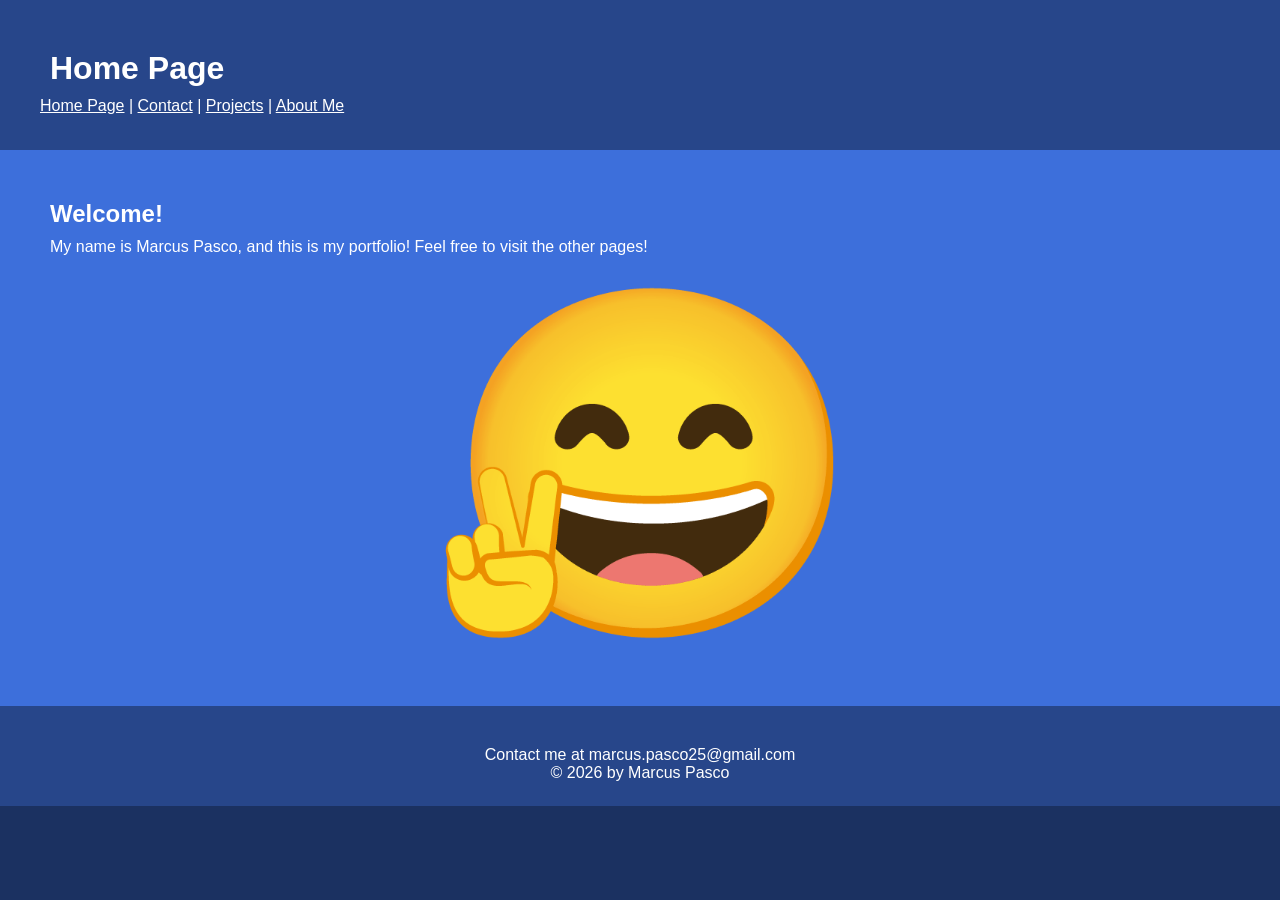
<file: index.html>
<!DOCTYPE html>
<html lang="en">
    <head>
        <meta charset="UTF-8">
        <title>Home Page</title>

        <meta name="viewport" content="width=device-width">
        <!-- Stylesheet for full-size monitors -->
        <link href="laptop.css" rel="stylesheet" type="text/css" media="only screen and (min-width:961px)">
        <!-- Stylesheet for tablets -->
        <link href="tablet.css" rel="stylesheet" type="text/css" media="only screen and (min-width:481px) and (max-width:960px)">
        <!-- Stylesheet for smartphones -->
        <link href="mobile.css" rel="stylesheet" type="text/css" media="only screen and (max-width:480px)">
    </head>
    <body>
        <header>
            <h1>Home Page</h1>
            <nav>
                <a href="index.html">Home Page</a> | <a href="ContactMe.html">Contact</a> | 
                <a href="Projects.html">Projects</a> | <a href="AboutMe.html">About Me</a>
            </nav>
        </header>
        <article>
            <h2>Welcome!</h2>
            <p>My name is Marcus Pasco, and this is my portfolio! Feel free to visit the other pages!</p>
            <!--alt is used else an error is given-->
            <div id="homePageImg"><img src="Media/Hello.png" alt="A welcome picture"></div>
        </article>
        <footer>
                <p>Contact me at marcus.pasco25@gmail.com<br>
                © 2026 by Marcus Pasco</p>
        </footer>
    </body>
</html>
</file>
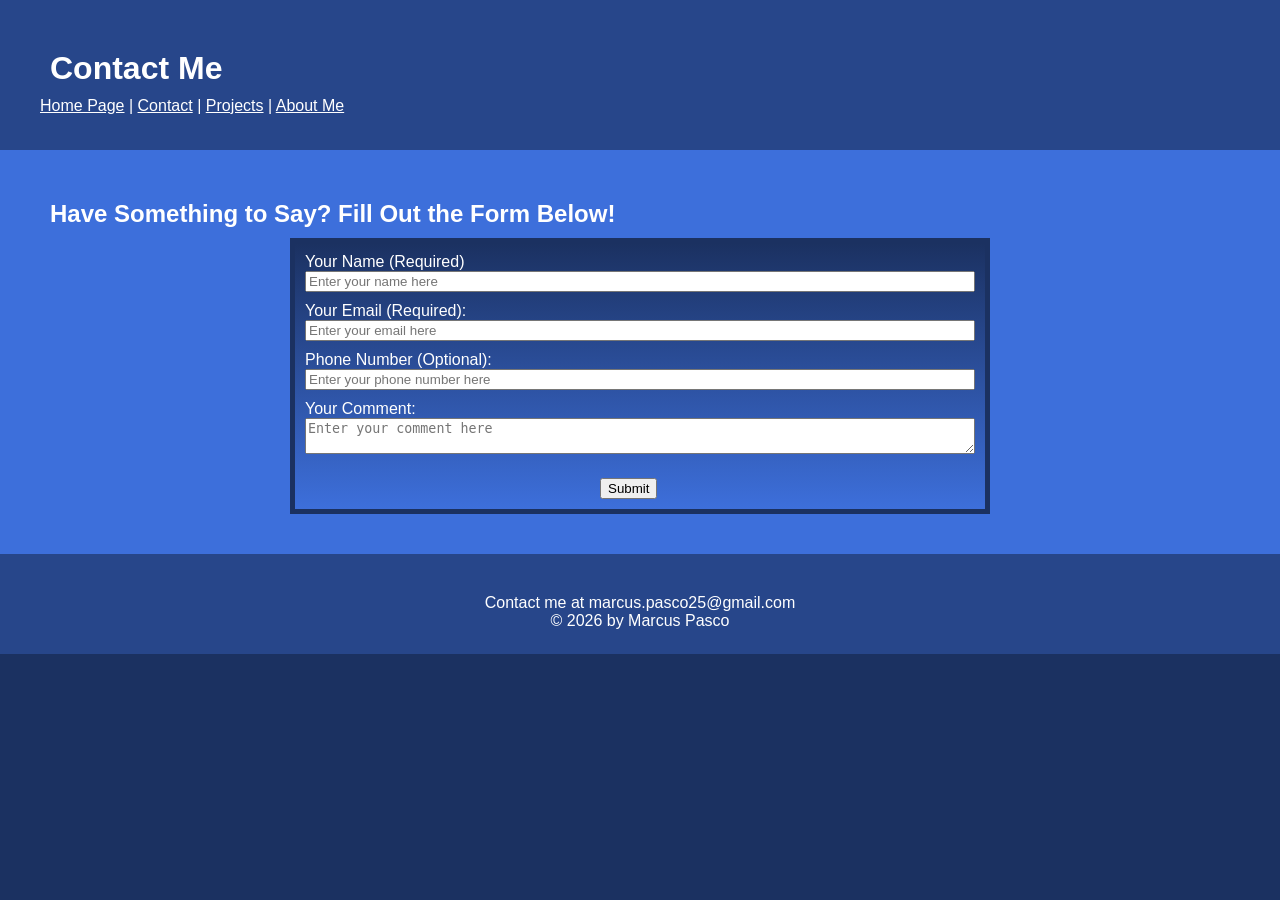
<file: ContactMe.html>
<!DOCTYPE html>
<html lang="en">
    <head>
        <meta charset="UTF-8">
        <title>Contact Me</title>

        <meta name="viewport" content="width=device-width">
        <!-- Stylesheet for full-size monitors -->
        <link href="laptop.css" rel="stylesheet" type="text/css" media="only screen and (min-width:961px)">
        <!-- Stylesheet for tablets -->
        <link href="tablet.css" rel="stylesheet" type="text/css" media="only screen and (min-width:481px) and (max-width:960px)">
        <!-- Stylesheet for smartphones -->
        <link href="mobile.css" rel="stylesheet" type="text/css" media="only screen and (max-width:480px)">
    </head>
    <body>
        <header>
                <h1>Contact Me</h1>
                <nav>
                    <a href="index.html">Home Page</a> | <a href="ContactMe.html">Contact</a> | 
                    <a href="Projects.html">Projects</a> | <a href="AboutMe.html">About Me</a>
                </nav>
        </header>
        <article>
            <h2>Have Something to Say? Fill Out the Form Below!</h2>
            <div id="formBox">
                <form action="mailto:marcus.pasco25@gmail.com?subject=Feedback"
                method="post" enctype="text/plain" name="feedback_form">
                <p>
                    <!--Section for recipient's name-->
                    <label for="Name">Your Name (Required)</label><br>
                    <input type="text" id="Name" size="32" placeholder="Enter your name here" required>
                </p>
                <p>
                    <!--Section for recipient's email-->
                    <label for="Email">Your Email (Required): </label><br>
                    <input type="email" id="Email" size="32" placeholder="Enter your email here" required>
                </p>
                <p>
                    <!--Section for recipient's Cell no.-->
                    <label for="Number">Phone Number (Optional): </label><br>
                    <input type="tel" id="Number" size="32" placeholder="Enter your phone number here">
                </p>
                <p>
                    <!--Section for recipient's comments-->
                    <label for="Comment">Your Comment:</label><br>
                    <!--An id and name for Comment are both needed unless an error will show-->
                    <textarea id="Comment" name="Comment" placeholder="Enter your comment here"></textarea>
                </p>
                <div id="formButton">
                    <button type="submit">Submit</button>
                </div>
                </form>
            </div>
        </article>
        <footer>
            <p>Contact me at marcus.pasco25@gmail.com<br>
            © 2026 by Marcus Pasco</p>
        </footer>
    </body>
</html>
</file>
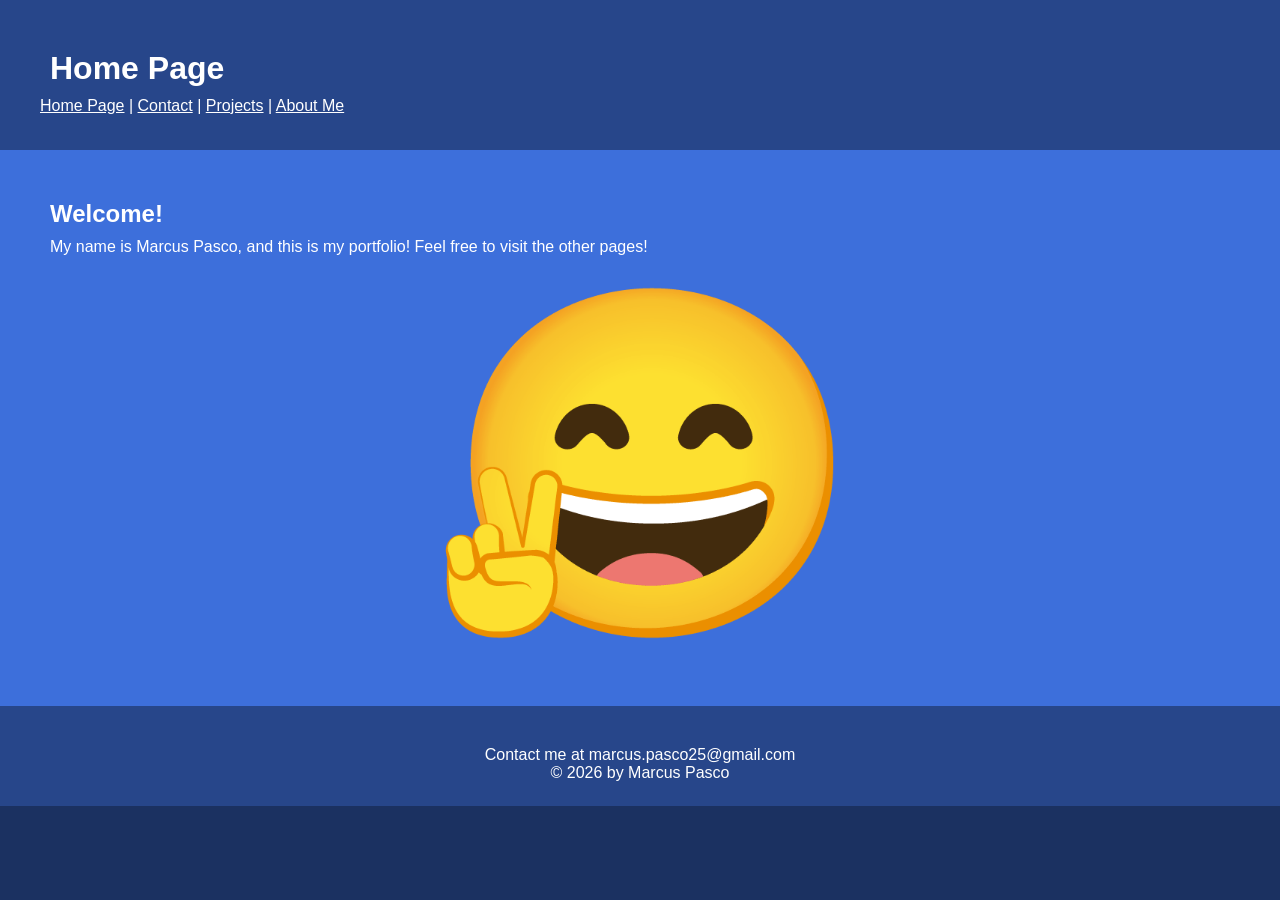
<file: HomePage.html>
<!DOCTYPE html>
<html lang="en">
    <head>
        <meta charset="UTF-8">
        <title>Home Page</title>

        <meta name="viewport" content="width=device-width">
        <!-- Stylesheet for full-size monitors -->
        <link href="laptop.css" rel="stylesheet" type="text/css" media="only screen and (min-width:961px)">
        <!-- Stylesheet for tablets -->
        <link href="tablet.css" rel="stylesheet" type="text/css" media="only screen and (min-width:481px) and (max-width:960px)">
        <!-- Stylesheet for smartphones -->
        <link href="mobile.css" rel="stylesheet" type="text/css" media="only screen and (max-width:480px)">
    </head>
    <body>
        <header>
            <h1>Home Page</h1>
            <nav>
                <a href="HomePage.html">Home Page</a> | <a href="ContactMe.html">Contact</a> | 
                <a href="Projects.html">Projects</a> | <a href="AboutMe.html">About Me</a>
            </nav>
        </header>
        <article>
            <h2>Welcome!</h2>
            <p>My name is Marcus Pasco, and this is my portfolio! Feel free to visit the other pages!</p>
            <!--alt is used else an error is given-->
            <div id="homePageImg"><img src="Media/Hello.png" alt="A welcome picture"></div>
        </article>
        <footer>
                <p>Contact me at marcus.pasco25@gmail.com<br>
                © 2026 by Marcus Pasco</p>
        </footer>
    </body>
</html>
</file>
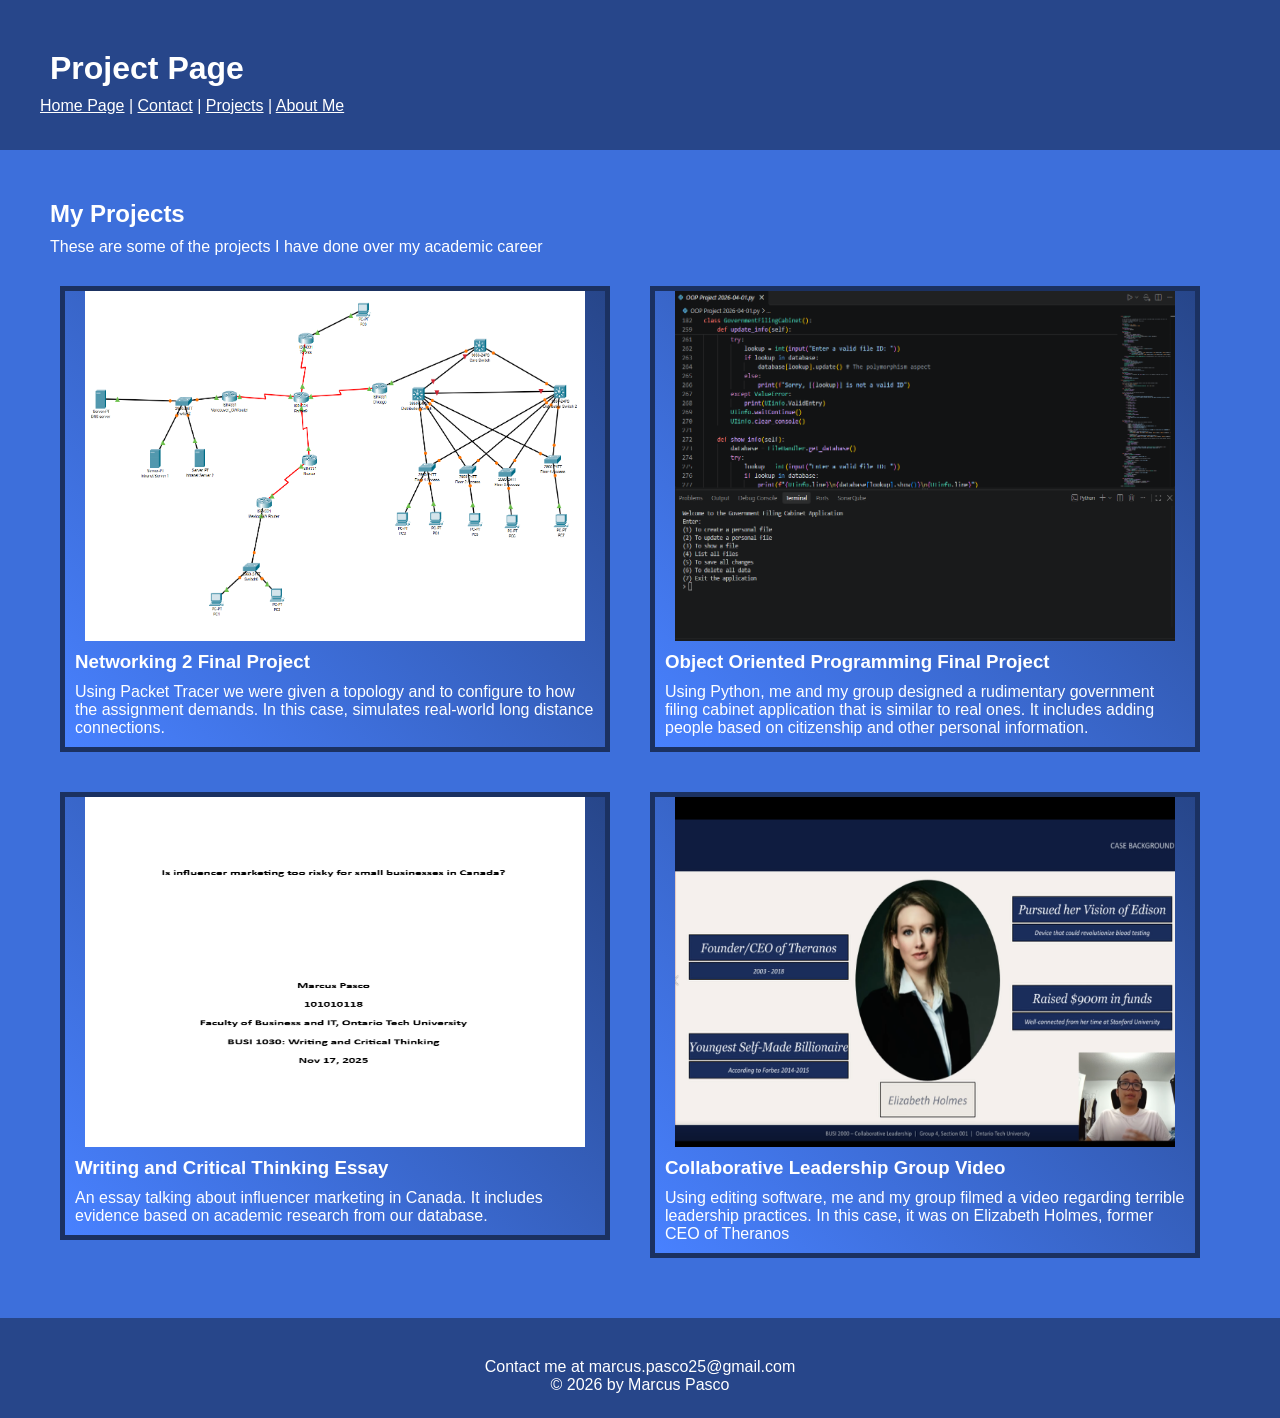
<file: Projects.html>
<!DOCTYPE html>
<html lang="en">
    <head>
        <meta charset="UTF-8">
        <title>Project Page</title>

        <meta name="viewport" content="width=device-width">
        <!-- Stylesheet for full-size monitors -->
        <link href="laptop.css" rel="stylesheet" type="text/css" media="only screen and (min-width:961px)">
        <!-- Stylesheet for tablets -->
        <link href="tablet.css" rel="stylesheet" type="text/css" media="only screen and (min-width:481px) and (max-width:960px)">
        <!-- Stylesheet for smartphones -->
        <link href="mobile.css" rel="stylesheet" type="text/css" media="only screen and (max-width:480px)">
    </head>
    <body>
        <header>
            <h1>Project Page</h1>
            <nav>
                <a href="index.html">Home Page</a> | <a href="ContactMe.html">Contact</a> | 
                <a href="Projects.html">Projects</a> | <a href="AboutMe.html">About Me</a>
            </nav>
        </header>
        <article>
            <h2>My Projects</h2>
            <p>These are some of the projects I have done over my academic career</p>
            <div class="box">
                <img src="Media/Project1.PNG" alt="Packet Tracer Topology">
                <h3>Networking 2 Final Project</h3>
                <p>Using Packet Tracer we were given a topology and to configure to how the assignment demands. 
                    In this case, simulates real-world long distance connections.</p>
            </div>
            <div class="box">
                <img src="Media/Project2.PNG" alt="Visual Studio Code Console">
                <h3>Object Oriented Programming Final Project</h3>
                <p>Using Python, me and my group designed a rudimentary government filing cabinet application that is similar to real ones.
                    It includes adding people based on citizenship and other personal information.</p>
            </div>
            <div class="box">
                <img src="Media/Project3.PNG" alt="An Essay Title Page">
                <h3>Writing and Critical Thinking Essay</h3>
                <p>An essay talking about influencer marketing in Canada. It includes evidence based on academic research from our database.</p>
            </div>
            <div class="box">
                <img src="Media/Project4.PNG" alt="A Slideshow Presentation">
                <h3>Collaborative Leadership Group Video</h3>
                <p>Using editing software, me and my group filmed a video regarding terrible leadership practices. In this case, it 
                    was on Elizabeth Holmes, former CEO of Theranos</p>
            </div>
        </article>
        <footer>
                <p>Contact me at marcus.pasco25@gmail.com<br>
                © 2026 by Marcus Pasco</p>
        </footer>
    </body>
</html>
</file>
<file: laptop.css>
@charset "UTF-8";
/*Lines 3-6 are Code provided by Chat-GPT see README.md [1] for more*/
* {
    box-sizing: border-box;
}

body {
    background-color: #1B3161;
    font-family: Verdana, Geneva, Arial, sans-serif;
    padding: 0px;
    margin: 0px;
}

header {
    background-color: #27468a;
    color: white;
    height: 150px;
    width: 100%;
    margin: 0px;
    padding: 40px;
    float: none;
}

a {
    color: white;
}

article {
    background-color: #3d6fdb;
    color: white;
    width: 100%;
    margin: 0px;
    padding: 40px;
}

#homePageImg img{
    height: 400px;
    width: 400px;
    /*Lines 40-41 are code provided by Chat-GPT see README.md [2] for more*/
    display: block;
    margin: 0 auto;
}

#aboutMeImg img{
    width: 300px;
    height: auto;
    display: block;
    margin: 0 auto;
}

video {
    height: auto;
    width: 400px;
    padding: 30px;
    display: block;
    margin: 0 auto;
}

h1, h2, h3, h4, p{
    margin: 10px;
}

footer {
    background-color: #27468a;
    color: white;
    height: 100px;
    width: 100%;
    margin: 0px;
    padding: 30px;
    float: none;
    text-align: center;
}

#formBox {
    background: linear-gradient(to bottom, #1B3161 0%, #3d6fdb 100%);
    border: 5px solid #1B3161;
    width: 700px;
    margin: 0 auto;
}
#formButton {
    width: 100px;
    margin: 0 auto;
    padding: 10px;
}

#formBox p {
    margin: 10px;
}
#formBox input{
    width: 100%;
}
#formBox textarea{
    width: 100%;
}

/*Lines 97-101 is code provided by Chat-GPT see README.md [3] for more*/
article::after {
    content: "";
    display: block;
    clear: both;
}

.box {
    /*Line 105 is code provided by Gemini see README.md [4] for more*/
    background: linear-gradient(45deg, #4881ff 0%, #27468a 100%);
    border: 5px solid #1B3161;
    width: 550px;
    float: left;
    margin: 20px;
}
.box img {
    width: 500px;
    height: 350px;
    display: block;
    margin: 0 auto;
}
.box:hover {
    transform: scale(1.1);
}
</file>
<file: tablet.css>
@charset "UTF-8";
* {
    /*width 100% + padding #px makes weird looking pages*/
    box-sizing: border-box;
}

body {
    background-color: #1B3161;
    font-family: Verdana, Geneva, Arial, sans-serif;
    padding: 0px;
    margin: 0px;
}


header {
    background-color: #27468a;
    color: white;
    height: 150px;
    width: 100%;
    margin: 0px;
    padding: 40px;
    float: none;
}

a {
    color: white;
}

article {
    background-color: #3d6fdb;
    color: white;
    width: 100%;
    margin: 0px;
    padding: 40px;
}

#homePageImg img{
    height: 400px;
    width: 400px;
    display: block;
    margin: 0 auto;
}

#aboutMeImg img{
    width: 300px;
    height: auto;
    display: block;
    margin: 0 auto;
}

video {
    height: auto;
    width: 400px;
    padding: 30px;
    display: block;
    margin: 0 auto;
}

h1, h2, h3, h4, p{
    margin: 10px;
}

footer {
    background-color: #27468a;
    color: white;
    height: 100px;
    width: 100%;
    margin: 0px;
    padding: 30px;
    float: none;
    text-align: center;
}

#formBox {
    background: linear-gradient(to bottom, #1B3161 0%, #3d6fdb 100%);
    border: 5px solid #1B3161;
    width: 80%;
    margin: 0 auto;
}
#formButton {
    width: 100px;
    margin: 0 auto;
    padding: 10px;
}

#formBox p {
    margin: 10px;
}
#formBox input{
    width: 100%;
}
#formBox textarea{
    width: 100%;
}

article::after {
    content: "";
    display: block;
    clear: both;
}

.box {
    background: linear-gradient(45deg, #4881ff 0%, #27468a 100%);
    border: 5px solid #1B3161;
    width: 425px;
    float: left;
    margin: 10px 5px 10px;
}
.box img {
    width: 375px;
    height: 325px;
    display: block;
    margin: 0 auto;
}
.box:hover {
    transform: scale(1.1);
}
</file>
<file: mobile.css>
@charset "UTF-8";
* {
    /*width 100% + padding #px makes weird looking pages*/
    box-sizing: border-box;
}

body {
    background-color: #1B3161;
    font-family: Verdana, Geneva, Arial, sans-serif;
    padding: 0px;
    margin: 0px;
}


header {
    background-color: #27468a;
    color: white;
    height: 150px;
    width: 100%;
    margin: 0px;
    padding: 40px;
    float: none;
}

a {
    color: white;
}

article {
    background-color: #3d6fdb;
    color: white;
    width: 100%;
    margin: 0px;
    padding: 40px;
}

#homePageImg img{
    width: 80%;
    display: block;
    margin: 0 auto;
}

#aboutMeImg img{
    width: 300px;
    height: auto;
    display: block;
    margin: 0 auto;
}

video {
    width: 300px;
    padding: 30px;
    display: block;
    margin: 0 auto;
}

h1, h2, h3, h4, p{
    margin: 10px;
}

footer {
    background-color: #27468a;
    color: white;
    height: 100px;
    width: 100%;
    margin: 0px;
    padding: 30px;
    float: none;
    text-align: center;
}

#formBox {
    background: linear-gradient(to bottom, #1B3161 0%, #3d6fdb 100%);
    border: 5px solid #1B3161;
    width: 80%;
    margin: 0 auto;
}
#formButton {
    width: 100px;
    margin: 0 auto;
    padding: 10px;
}
#formBox p {
    margin: 10px;
}
#formBox input{
    width: 100%;
}
#formBox textarea{
    width: 100%;
}

article::after {
    content: "";
    display: block;
    clear: both;
}

.box {
    background: linear-gradient(45deg, #4881ff 0%, #27468a 100%);
    border: 5px solid #1B3161;
    width: 250px;
    float: left;
    margin: 5px 0 5px;
}
.box img {
    width: 150px;
    height: 100px;
    display: block;
    margin: 0 auto;
}
.box:hover {
    transform: scale(1.1);
}
</file>
